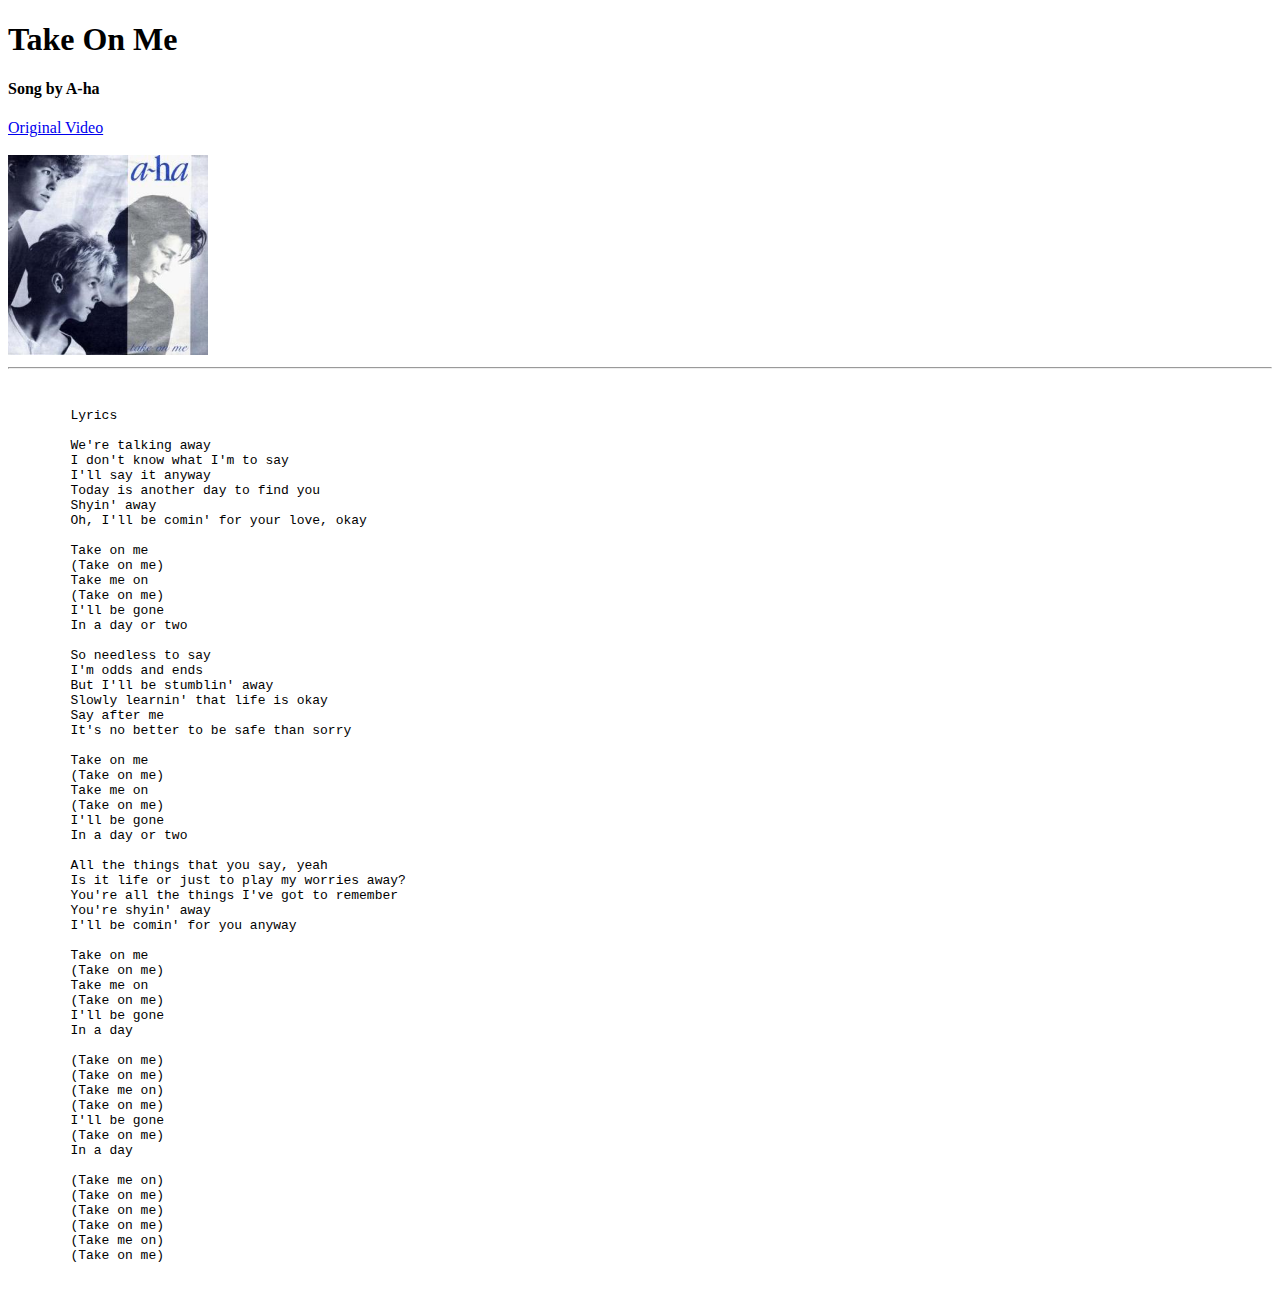
<file: projects/lyrics.html>
<!DOCTYPE html>
<html lang="en">
<head>
    <title>Lyrics</title>
</head>
<body>
    <h1>Take On Me</h1>
    <h4>Song by A-ha</h4>
    <a href="https://www.youtube.com/watch?v=O8OJ9qMnp6U">
        Original Video
    </a>


    <br><br>

    <a href="https://www.youtube.com/watch?v=O8OJ9qMnp6U">
    <img src="Images/album.jpg"  
    height="200" alt="Album song by A-ha">
    </a>    
    
    <hr>
    <br>
    
    
    <pre>
        Lyrics

        We're talking away
        I don't know what I'm to say
        I'll say it anyway
        Today is another day to find you
        Shyin' away
        Oh, I'll be comin' for your love, okay

        Take on me
        (Take on me)
        Take me on
        (Take on me)
        I'll be gone
        In a day or two

        So needless to say
        I'm odds and ends
        But I'll be stumblin' away
        Slowly learnin' that life is okay
        Say after me
        It's no better to be safe than sorry

        Take on me
        (Take on me)
        Take me on
        (Take on me)
        I'll be gone
        In a day or two

        All the things that you say, yeah
        Is it life or just to play my worries away?
        You're all the things I've got to remember
        You're shyin' away
        I'll be comin' for you anyway

        Take on me
        (Take on me)
        Take me on
        (Take on me)
        I'll be gone
        In a day

        (Take on me)
        (Take on me)
        (Take me on)
        (Take on me)
        I'll be gone
        (Take on me)
        In a day

        (Take me on)
        (Take on me)
        (Take on me)
        (Take on me)
        (Take me on)
        (Take on me)
    </pre>
</body>
</html>
</file>
